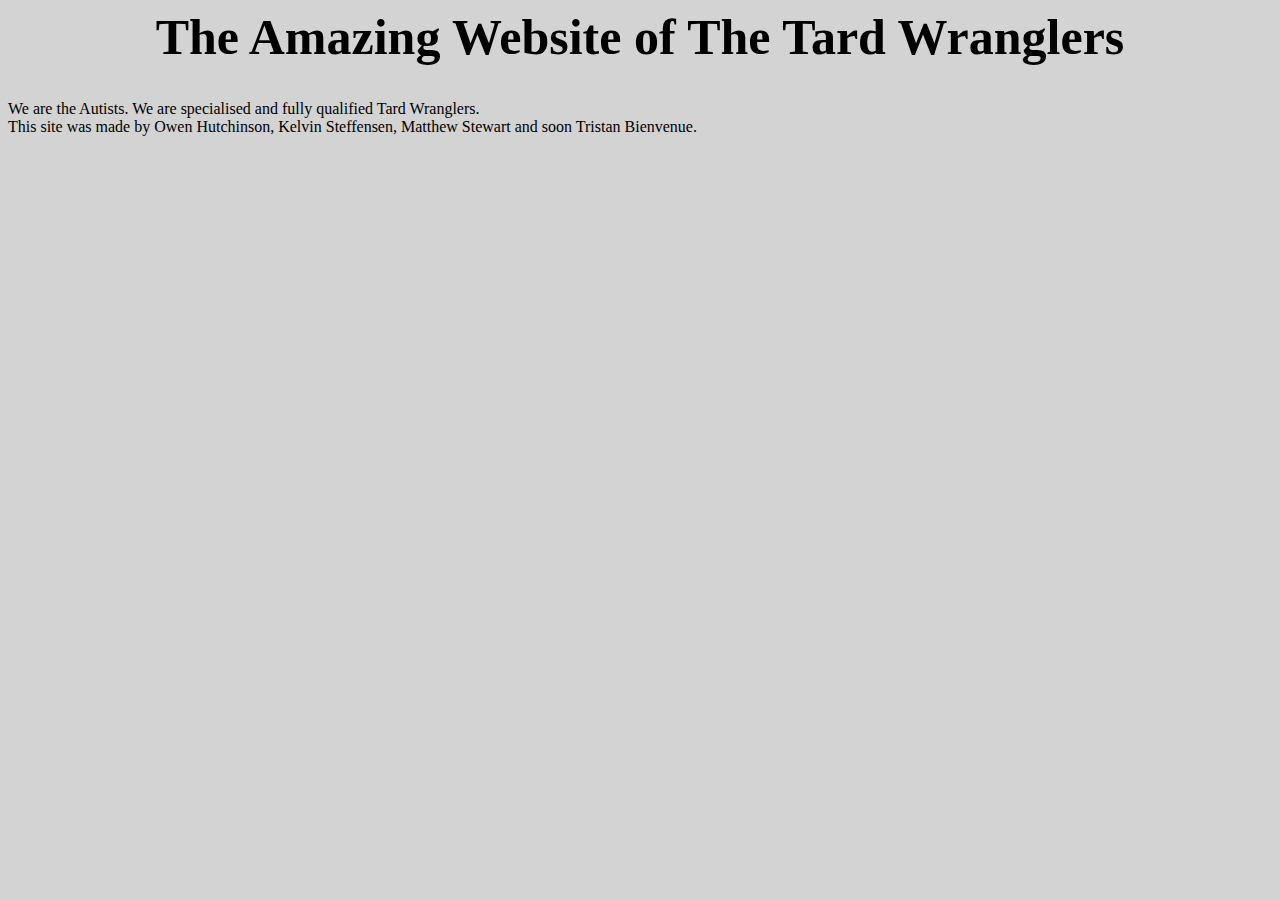
<file: index.html>
<html>
     <head><script type="text/javascript" src="/js/main.js"></script> </head>
<style>
     body {
        background-color: lightgrey;
        }
     h1 {
        color: black;
        text-align: center;
        font-size: 50px;
        font-family: "Trebuchet MS", Times, serif;
        }
       }
     p {
        border-top-style: double;
        border-right-style: double;
        border-bottom-style: double;
        border-left-style: double;
        font-size: 25px
        font-family: Lucida Console;
        }
</style>
<head>
  <title> oof </title>
</head>
<body>
  <h1> The Amazing Website of The Tard Wranglers </h1>
  <p class="Trebuchet"> We are the Autists. We are specialised and fully qualified Tard Wranglers. <br /> This site was made by Owen Hutchinson, Kelvin Steffensen, Matthew Stewart and soon Tristan Bienvenue. <br /> </p>
</body>
</html>
</file>
